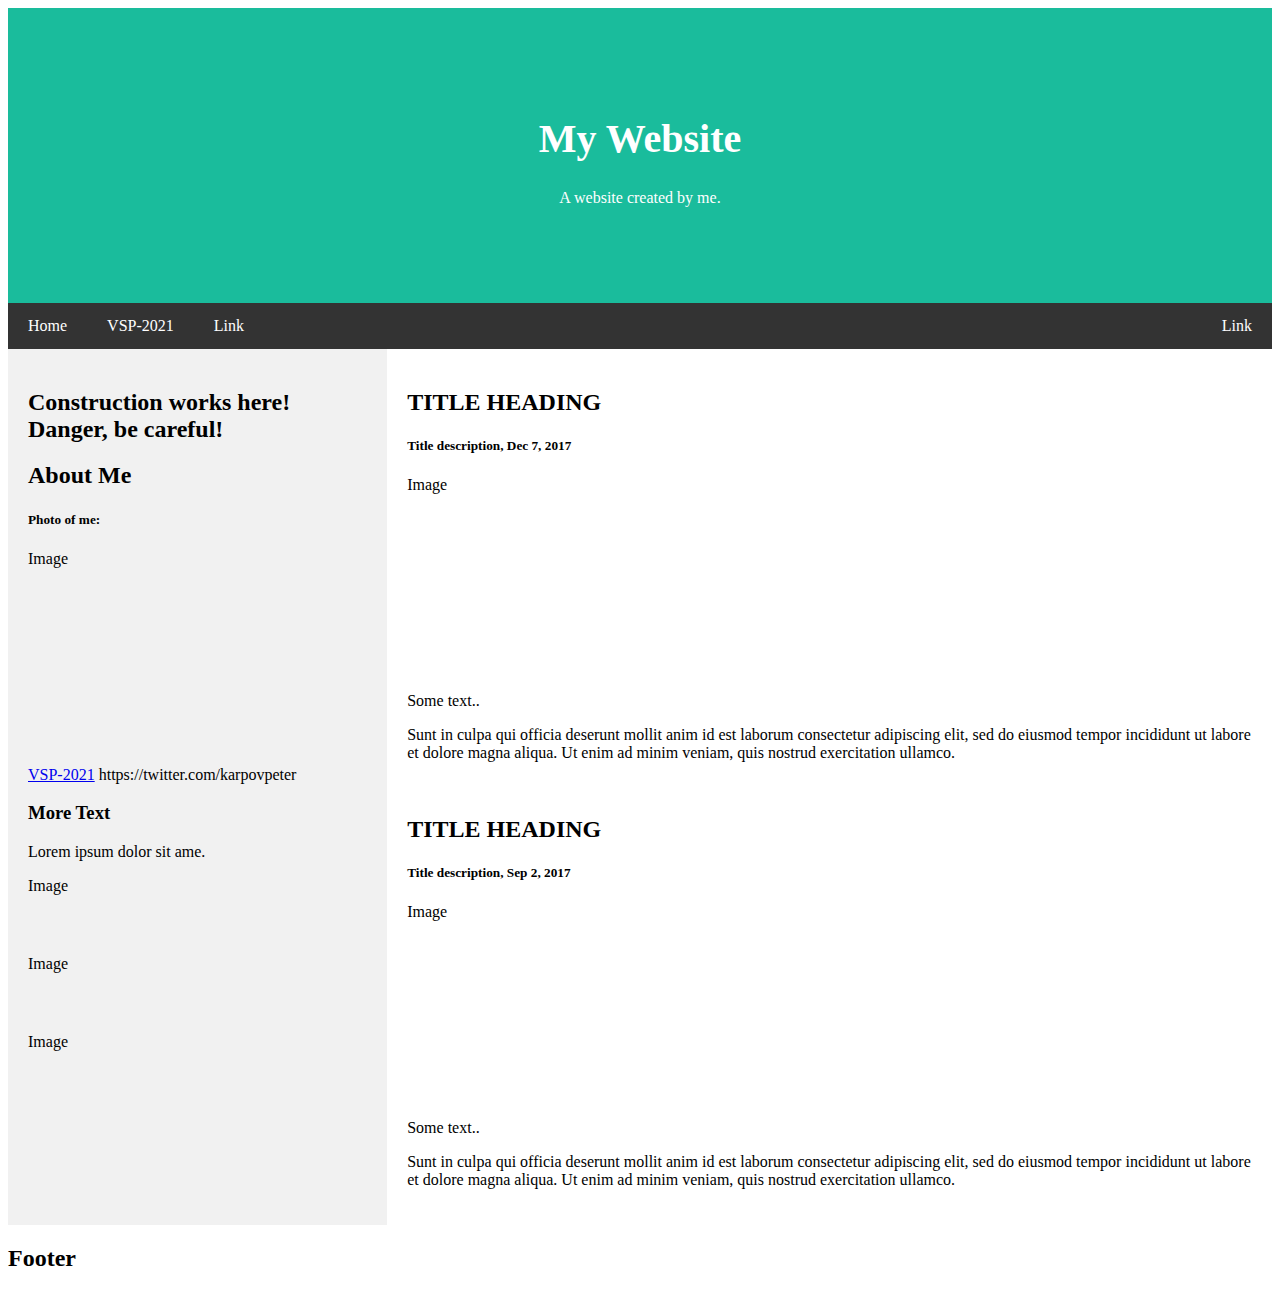
<file: index.html>
<!DOCTYPE html>
<html lang="en">
<head>
<title>Page Title</title>
<meta charset="UTF-8">
<meta name="viewport" content="width=device-width, initial-scale=1">
 <link rel="stylesheet" href="styles.css">
</head>
 
<body>

<div class="header">
  <h1>My Website</h1>
  <p>A website created by me.</p>
</div>

<div class="navbar">
  <a href="index.html">Home</a>
  <a href="VSP-2021/index.html">VSP-2021</a>
  <a href="#">Link</a>
  <a href="#" class="right">Link</a>
</div>

<div class="row">
  <div class="side">
    <h2>Construction works here! Danger, be careful!</h2>
    <h2>About Me</h2>
    <h5>Photo of me:</h5>
    <div class="fakeimg" style="height:200px;">Image</div>
    <p> <a href="https://twitter.com/karpovpeter">VSP-2021</a> https://twitter.com/karpovpeter</p>
    <h3>More Text</h3>
    <p>Lorem ipsum dolor sit ame.</p>
    <div class="fakeimg" style="height:60px;">Image</div><br>
    <div class="fakeimg" style="height:60px;">Image</div><br>
    <div class="fakeimg" style="height:60px;">Image</div>
  </div>
  <div class="main">
    <h2>TITLE HEADING</h2>
    <h5>Title description, Dec 7, 2017</h5>
    <div class="fakeimg" style="height:200px;">Image</div>
    <p>Some text..</p>
    <p>Sunt in culpa qui officia deserunt mollit anim id est laborum consectetur adipiscing elit, sed do eiusmod tempor incididunt ut labore et dolore magna aliqua. Ut enim ad minim veniam, quis nostrud exercitation ullamco.</p>
    <br>
    <h2>TITLE HEADING</h2>
    <h5>Title description, Sep 2, 2017</h5>
    <div class="fakeimg" style="height:200px;">Image</div>
    <p>Some text..</p>
    <p>Sunt in culpa qui officia deserunt mollit anim id est laborum consectetur adipiscing elit, sed do eiusmod tempor incididunt ut labore et dolore magna aliqua. Ut enim ad minim veniam, quis nostrud exercitation ullamco.</p>
  </div>
</div>

<div class="footer">
  <h2>Footer</h2>
</div>

</body>
</file>
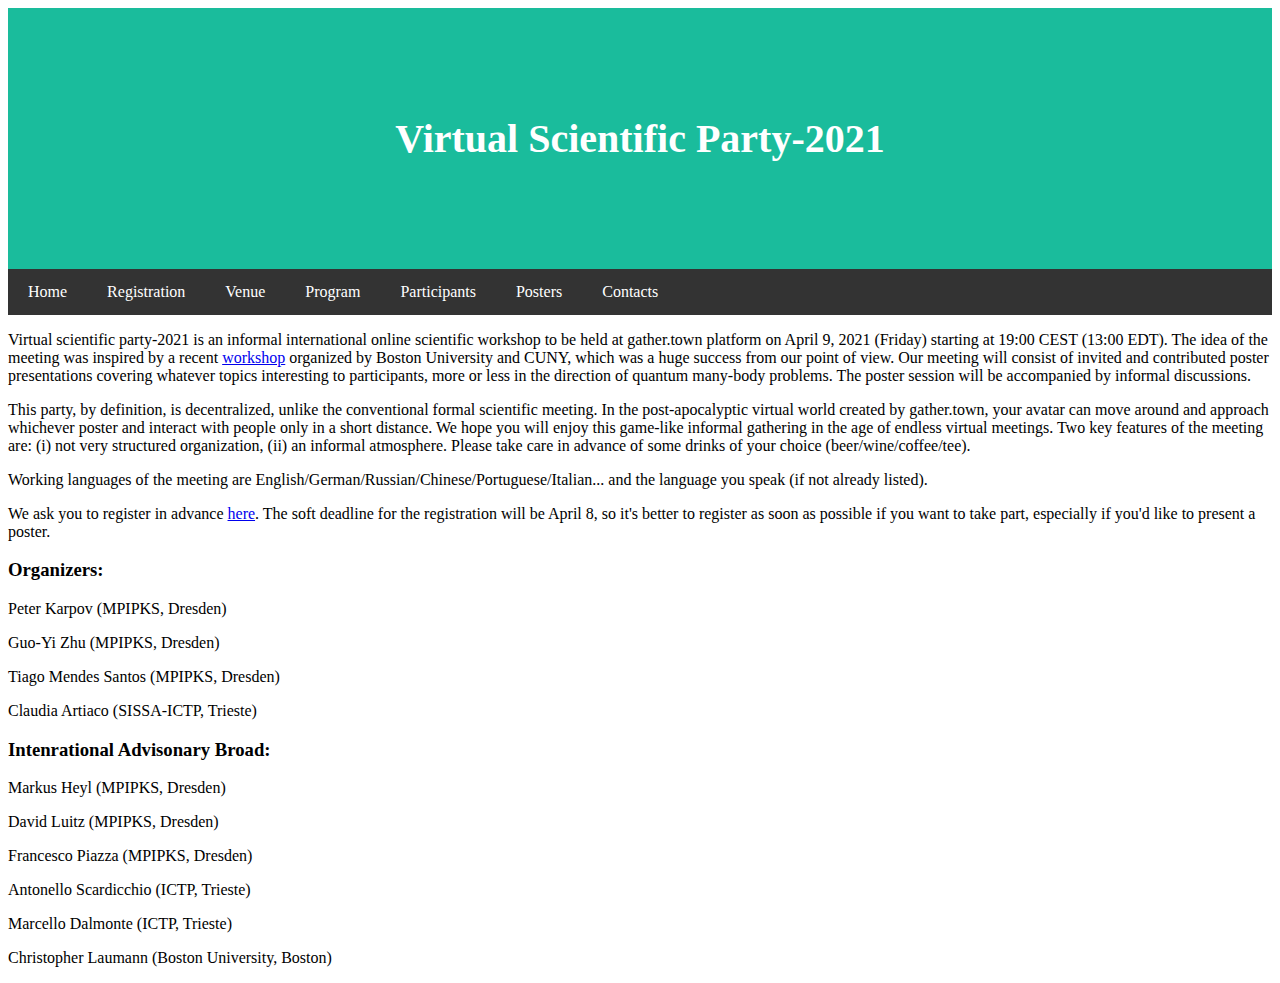
<file: VSP-2021/index.html>
<!DOCTYPE html>
<html lang="en">
<head>
<title>Virtual Scientific Party-2021</title>
<meta charset="UTF-8">
<meta name="viewport" content="width=device-width, initial-scale=1">
<link rel="stylesheet" href="styles.css">
<script src="https://code.jquery.com/jquery-1.10.2.js"></script>
</head>
 
<body>

<div class="header">
  <h1>Virtual Scientific Party-2021</h1>
  <!-- comment <p>A website created by me.</p> -->
</div>

<!--Navigation bar-->
<div id="menu-placeholder"></div>
<script>
$(function(){
  $("#menu-placeholder").load("menu.html");
});
</script>
<!--end of Navigation bar-->

<!--  <h2>About Me</h2> -->

<p> Virtual scientific party-2021 is an informal international online scientific workshop to be held at gather.town platform on  April 9, 2021 (Friday) starting at 19:00 CEST (13:00 EDT). The idea of the meeting was inspired by a recent <a href="https://itsatcuny.org/calendar/correlated-phases-and-hydrodynamics-in-driven-systems">workshop</a> organized by Boston University and CUNY, which was a huge success from our point of view. 
Our meeting will consist of invited and contributed poster presentations covering whatever topics interesting to participants, more or less in the direction of quantum many-body problems. The poster session will be accompanied by informal discussions.</p>
  
<p> This party, by definition, is decentralized, unlike the conventional formal scientific meeting. In the post-apocalyptic virtual world created by gather.town, your avatar can move around and approach whichever poster and interact with people only in a short distance. We hope you will enjoy this game-like informal gathering in the age of endless virtual meetings. Two key features of the meeting are: (i) not very structured organization, (ii) an informal atmosphere. Please take care in advance of some drinks of your choice (beer/wine/coffee/tee). </p>
  
<p> Working languages of the meeting are English/German/Russian/Chinese/Portuguese/Italian... and the language you speak (if not already listed). </p>

<p> We ask you to register in advance
 <a href="registration.html">here</a>.
The soft deadline for the registration will be April 8, so it's better to register as soon as possible if you want to take part, especially if you'd like to present a poster. </p>

<h3> Organizers: </h3>
<p>Peter Karpov (MPIPKS, Dresden)</p>
<p>Guo-Yi Zhu (MPIPKS, Dresden)</p>
<p>Tiago Mendes Santos (MPIPKS, Dresden)</p> 
<p>Claudia Artiaco (SISSA-ICTP, Trieste)</p>

<h3> Intenrational Advisonary Broad: </h3> 
<p> Markus Heyl (MPIPKS, Dresden)</p>
<p> David Luitz (MPIPKS, Dresden)</p>
<p> Francesco Piazza (MPIPKS, Dresden)</p>
<p> Antonello Scardicchio (ICTP, Trieste)</p>
<p> Marcello Dalmonte (ICTP, Trieste)</p>
<p> Christopher Laumann (Boston University, Boston)</p>
 
<!-- <div class="footer">
  <h2>Footer</h2>
</div> -->

</body>
</file>
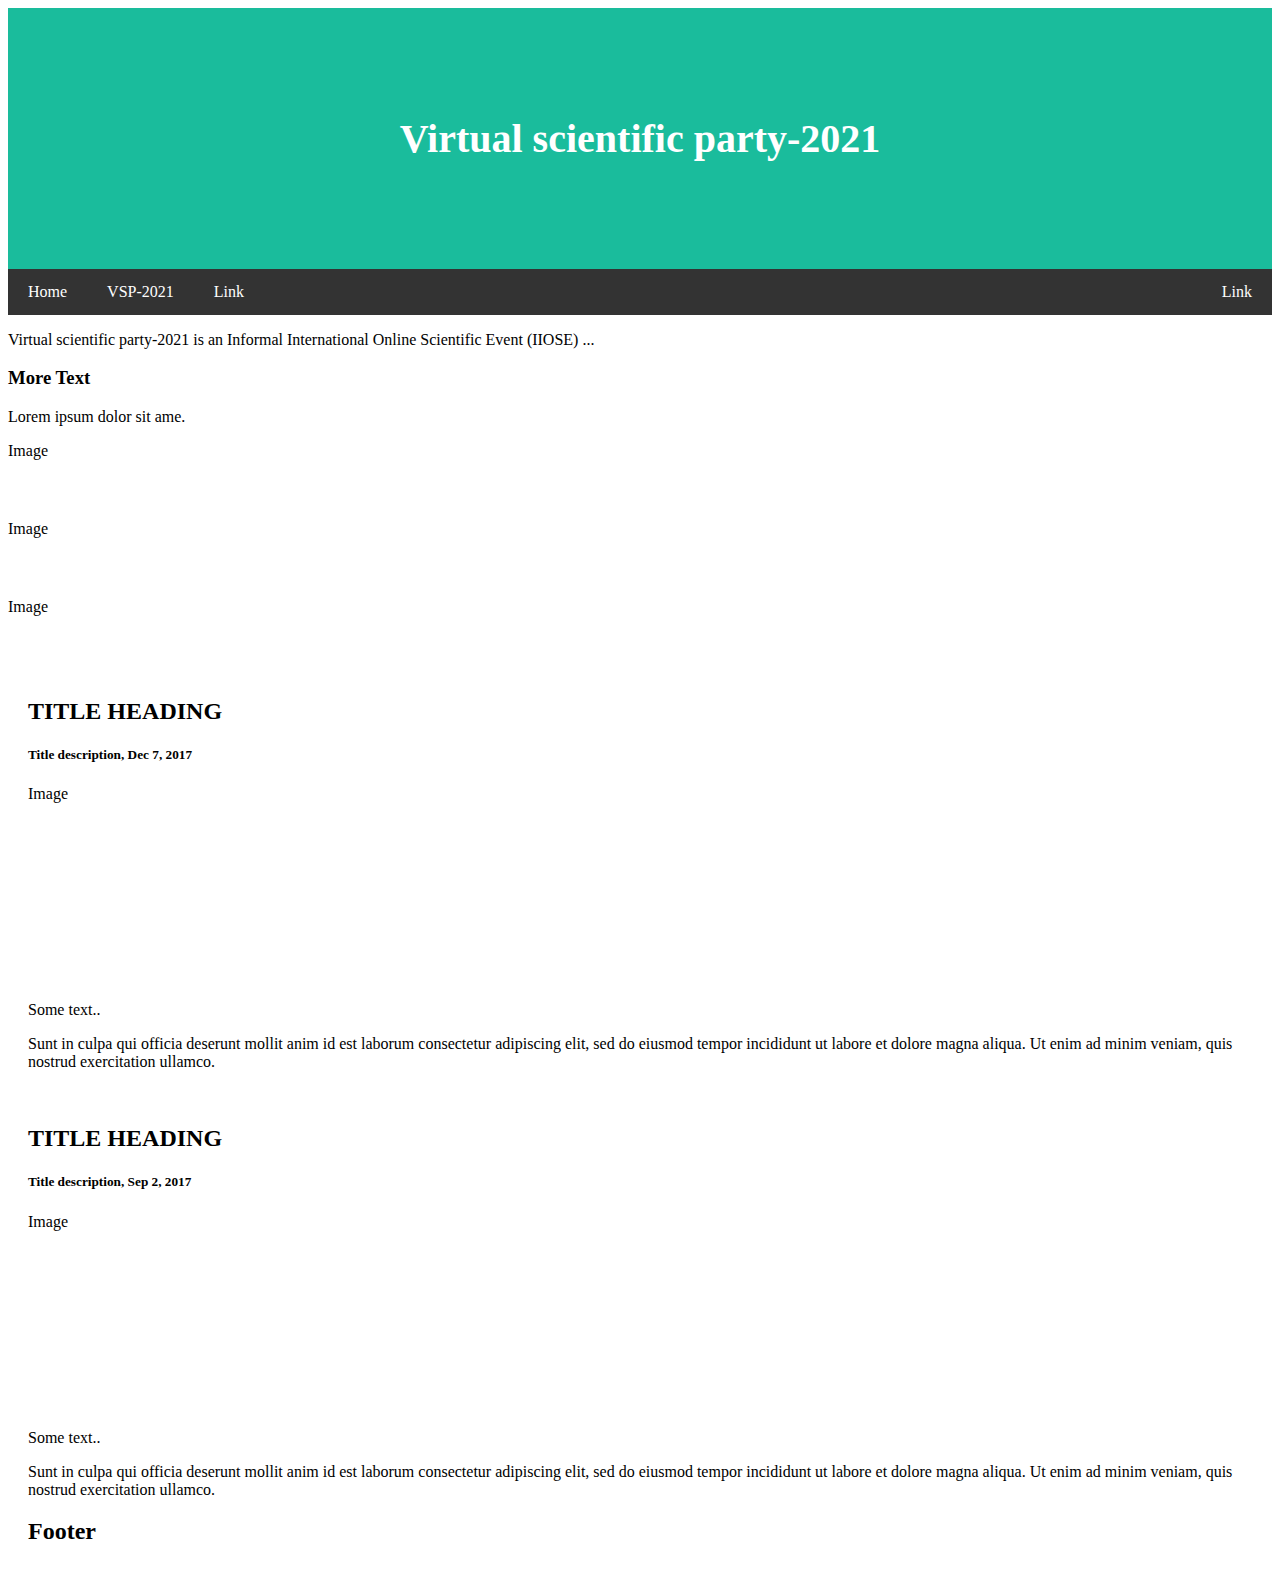
<file: virtual-scientific-party-2021.html>
<!DOCTYPE html>
<html lang="en">
<head>
<title>Virtual scientific party-2021</title>
<meta charset="UTF-8">
<meta name="viewport" content="width=device-width, initial-scale=1">
 <link rel="stylesheet" href="styles.css">
</head>
 
<body>

<div class="header">
  <h1>Virtual scientific party-2021</h1>
  <!-- comment <p>A website created by me.</p> -->
</div>

<div class="navbar">
  <a href="index.html">Home</a>
  <a href="virtual-scientific-party-2021.html">VSP-2021</a>
  <a href="#">Link</a>
  <a href="#" class="right">Link</a>
</div>

<!--  <h2>About Me</h2> -->

<p>Virtual scientific party-2021 is an Informal International Online Scientific Event (IIOSE) ... </p>
 
	<h3>More Text</h3>
    <p>Lorem ipsum dolor sit ame.</p>
    <div class="fakeimg" style="height:60px;">Image</div><br>
    <div class="fakeimg" style="height:60px;">Image</div><br>
    <div class="fakeimg" style="height:60px;">Image</div>
  </div>
  <div class="main">
    <h2>TITLE HEADING</h2>
    <h5>Title description, Dec 7, 2017</h5>
    <div class="fakeimg" style="height:200px;">Image</div>
    <p>Some text..</p>
    <p>Sunt in culpa qui officia deserunt mollit anim id est laborum consectetur adipiscing elit, sed do eiusmod tempor incididunt ut labore et dolore magna aliqua. Ut enim ad minim veniam, quis nostrud exercitation ullamco.</p>
    <br>
    <h2>TITLE HEADING</h2>
    <h5>Title description, Sep 2, 2017</h5>
    <div class="fakeimg" style="height:200px;">Image</div>
    <p>Some text..</p>
    <p>Sunt in culpa qui officia deserunt mollit anim id est laborum consectetur adipiscing elit, sed do eiusmod tempor incididunt ut labore et dolore magna aliqua. Ut enim ad minim veniam, quis nostrud exercitation ullamco.</p>


<div class="footer">
  <h2>Footer</h2>
</div>

</body>
</file>
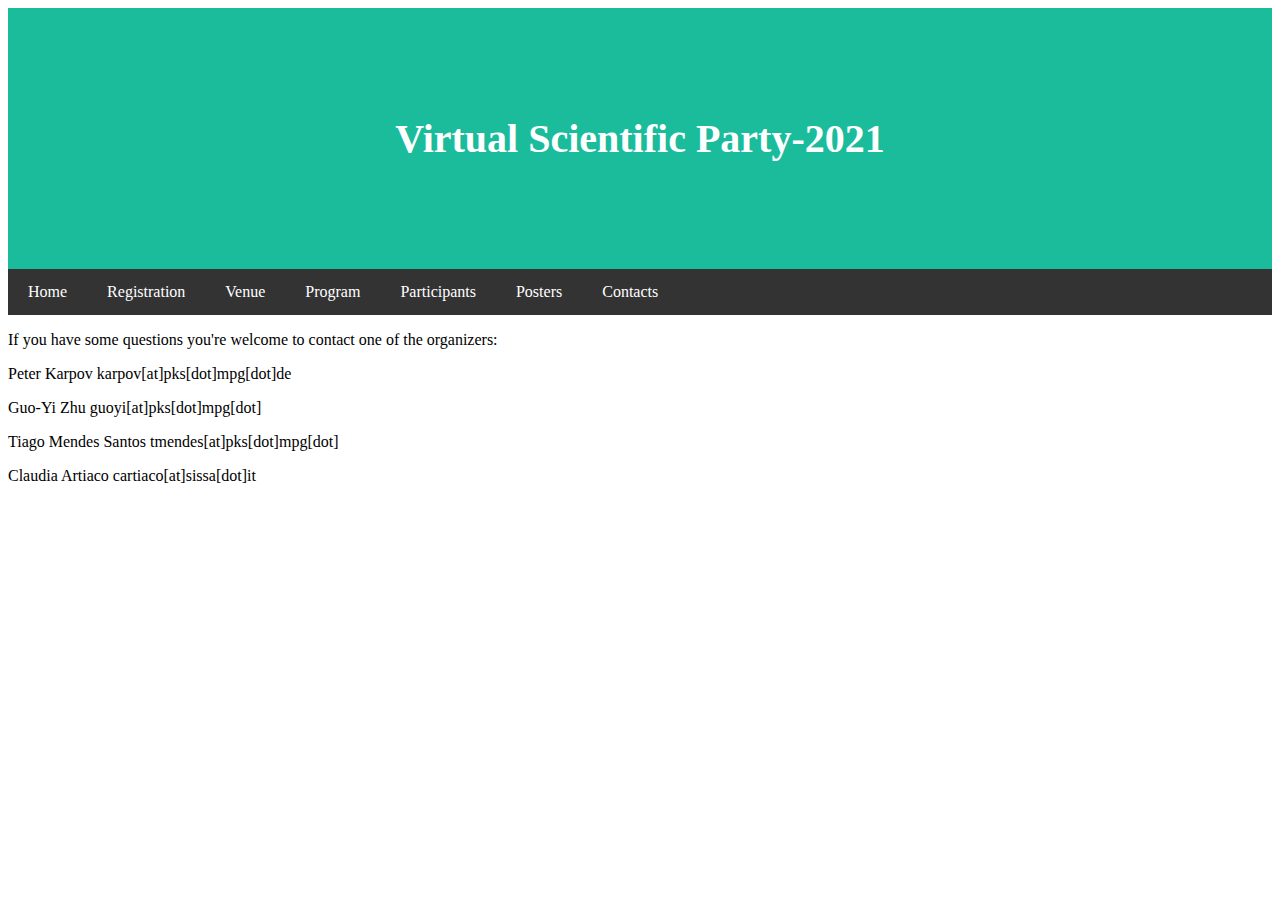
<file: VSP-2021/contacts.html>
<!DOCTYPE html>
<html lang="en">
<head>
<title>Virtual Scientific Party-2021</title>
<meta charset="UTF-8">
<meta name="viewport" content="width=device-width, initial-scale=1">
<link rel="stylesheet" href="styles.css">
<script src="https://code.jquery.com/jquery-1.10.2.js"></script>
</head>
 
<body>

<div class="header">
  <h1>Virtual Scientific Party-2021</h1>
  <!-- comment <p>A website created by me.</p> -->
</div>

<!--Navigation bar-->
<div id="menu-placeholder"></div>
<script>
$(function(){
  $("#menu-placeholder").load("menu.html");
});
</script>
<!--end of Navigation bar-->

<!--  <h2>About Me</h2> -->


<p>If you have some questions you're welcome to contact one of the organizers:</p>

<p>Peter Karpov karpov[at]pks[dot]mpg[dot]de</p>

<p>Guo-Yi Zhu guoyi[at]pks[dot]mpg[dot]</p>

<p>Tiago Mendes Santos tmendes[at]pks[dot]mpg[dot]</p>

<p>Claudia Artiaco cartiaco[at]sissa[dot]it</p>

<!-- <div class="footer">
  <h2>Footer</h2>
</div> -->

</body>
</file>
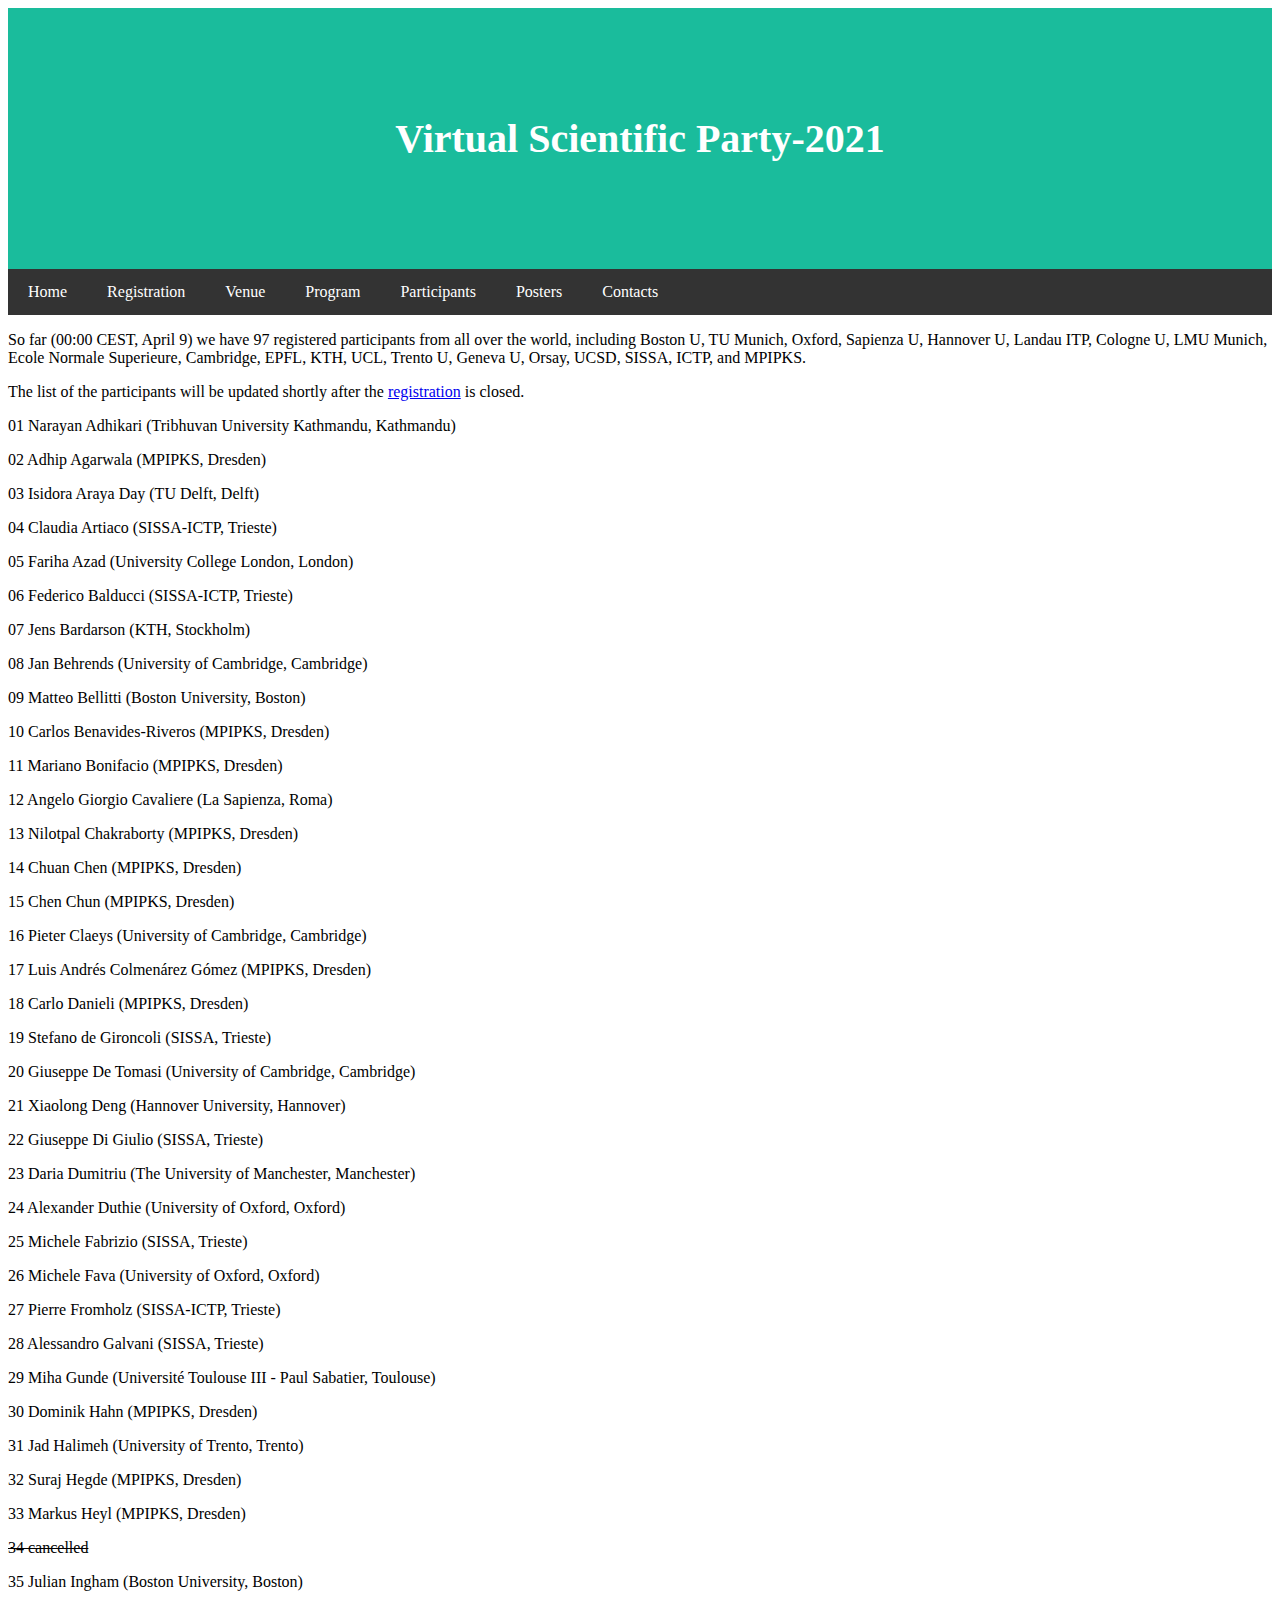
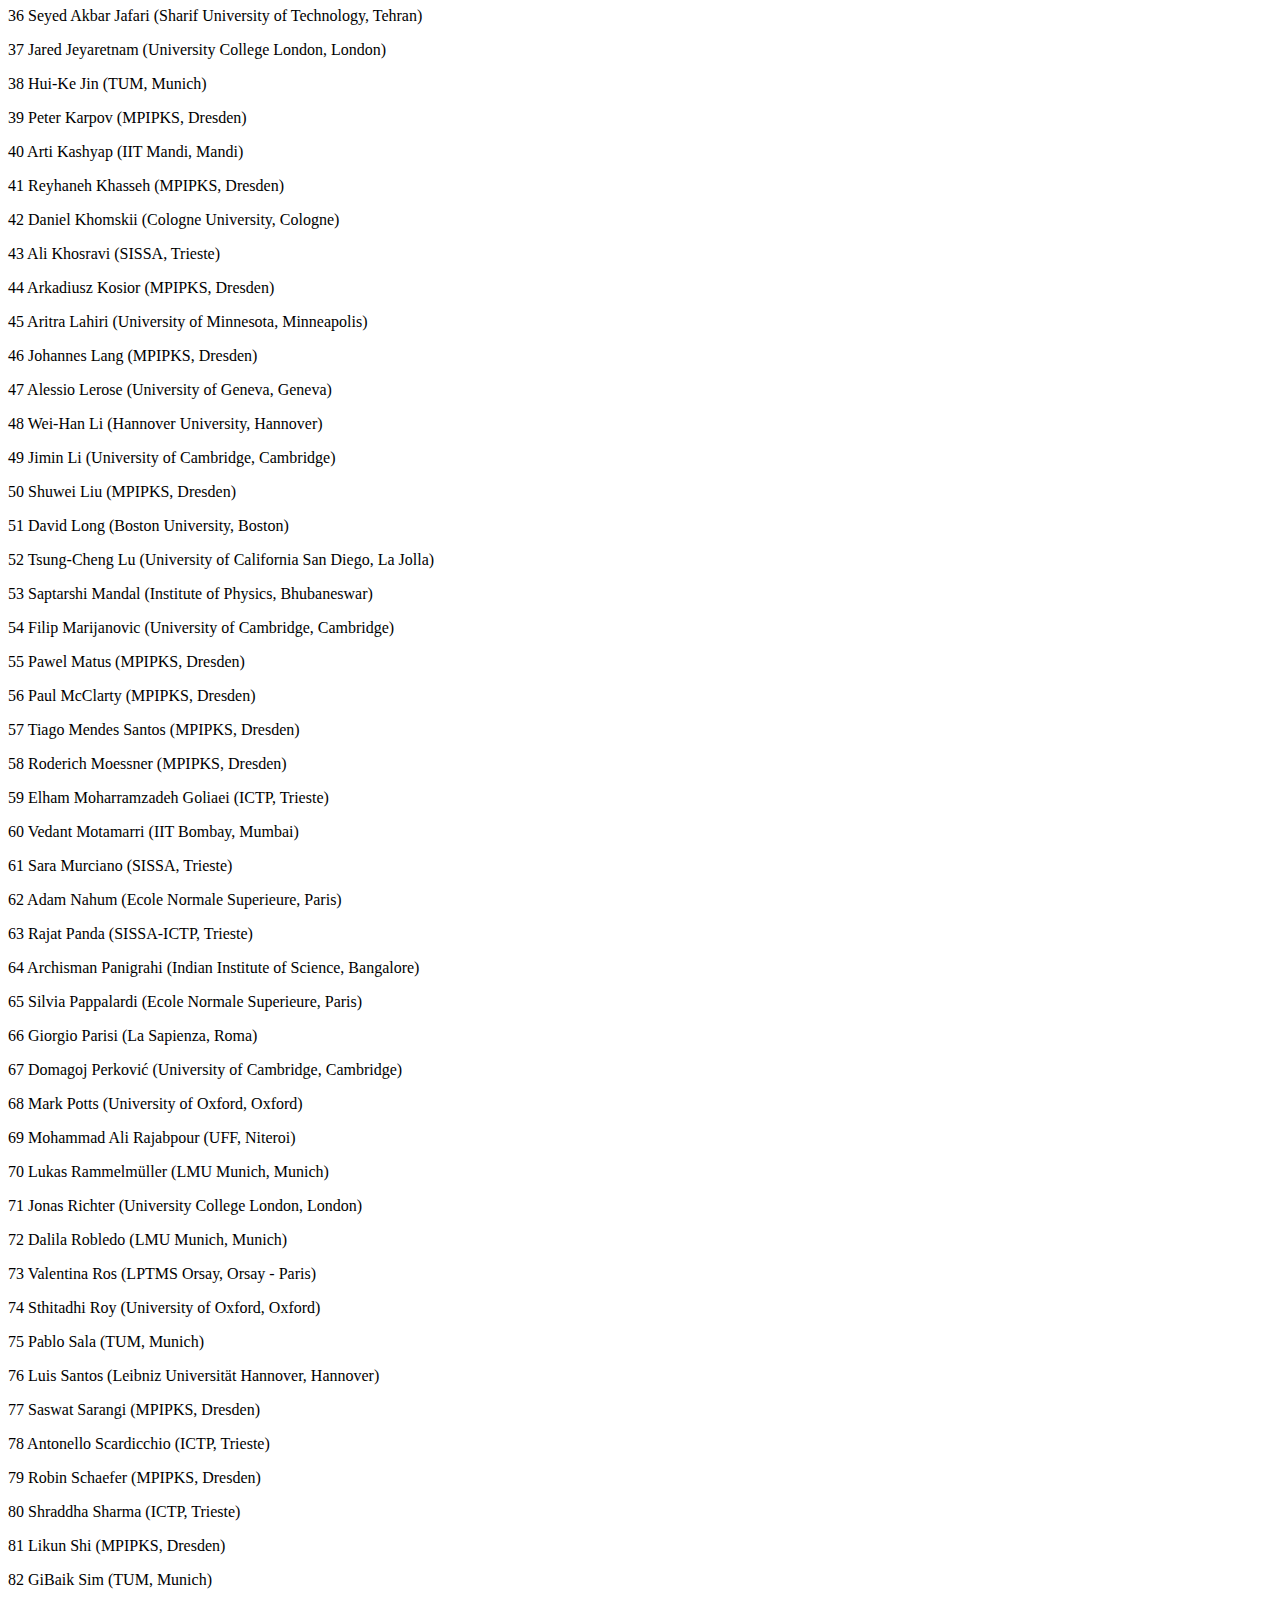
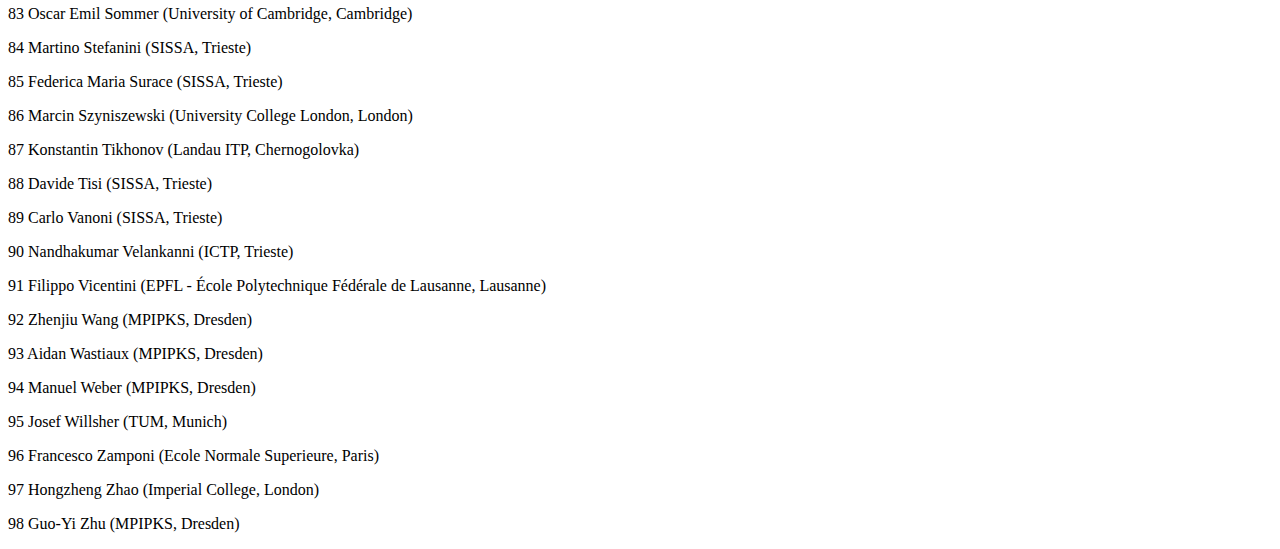
<file: VSP-2021/participants.html>
<!DOCTYPE html>
<html lang="en">
<head>
<title>Virtual Scientific Party-2021</title>
<meta charset="UTF-8">
<meta name="viewport" content="width=device-width, initial-scale=1">
<link rel="stylesheet" href="styles.css">
<script src="https://code.jquery.com/jquery-1.10.2.js"></script>
</head>
 
<body>

<div class="header">
  <h1>Virtual Scientific Party-2021</h1>
  <!-- comment <p>A website created by me.</p> -->
</div>

<!--Navigation bar-->
<div id="menu-placeholder"></div>
<script>
$(function(){
  $("#menu-placeholder").load("menu.html");
});
</script>
<!--end of Navigation bar-->

<!--  <h2>About Me</h2> -->


<p> So far (00:00 CEST, April 9) we have 97 registered participants from all over the world, including Boston U, TU Munich, Oxford, Sapienza U, Hannover U, Landau ITP, Cologne U,	LMU Munich, Ecole Normale Superieure, Cambridge, EPFL, KTH, UCL, Trento U, Geneva U, Orsay, UCSD, SISSA, ICTP, and MPIPKS.</p>

<p>The list of the participants will be updated shortly after the <a href="registration.html">registration</a> is closed.
</p>

 <p>01 Narayan Adhikari (Tribhuvan University Kathmandu, Kathmandu) </p>
<p>02 Adhip Agarwala (MPIPKS, Dresden) </p>
<p>03 Isidora Araya Day (TU Delft, Delft) </p>
<p>04 Claudia Artiaco (SISSA-ICTP, Trieste) </p>
<p>05 Fariha Azad (University College London, London) </p>
<p>06 Federico Balducci (SISSA-ICTP, Trieste) </p>
<p>07 Jens Bardarson (KTH, Stockholm) </p>
<p>08 Jan Behrends (University of Cambridge, Cambridge) </p>
<p>09 Matteo Bellitti (Boston University, Boston) </p>
<p>10 Carlos Benavides-Riveros (MPIPKS, Dresden) </p>
<p>11 Mariano Bonifacio (MPIPKS, Dresden) </p>
<p>12 Angelo Giorgio Cavaliere (La Sapienza, Roma) </p>
<p>13 Nilotpal Chakraborty (MPIPKS, Dresden) </p>
<p>14 Chuan Chen (MPIPKS, Dresden) </p>
<p>15 Chen Chun (MPIPKS, Dresden) </p>
<p>16 Pieter Claeys (University of Cambridge, Cambridge)
<p>17 Luis Andrés Colmenárez Gómez (MPIPKS, Dresden) </p>
<p>18 Carlo Danieli (MPIPKS, Dresden) </p>
<p>19 Stefano de Gironcoli (SISSA, Trieste) </p>
<p>20 Giuseppe De Tomasi (University of Cambridge, Cambridge) </p>
<p>21 Xiaolong Deng (Hannover University, Hannover) </p>
<p>22 Giuseppe Di Giulio (SISSA, Trieste) </p>
<p>23 Daria Dumitriu (The University of Manchester, Manchester) </p>
<p>24 Alexander Duthie (University of Oxford, Oxford) </p>
<p>25 Michele Fabrizio (SISSA, Trieste) </p>
<p>26 Michele Fava (University of Oxford, Oxford) </p>
<p>27 Pierre Fromholz (SISSA-ICTP, Trieste) </p>
<p>28 Alessandro Galvani (SISSA, Trieste) </p>
<p>29 Miha Gunde (Université Toulouse III - Paul Sabatier, Toulouse) </p>
<p>30 Dominik Hahn (MPIPKS, Dresden) </p>
<p>31 Jad Halimeh (University of Trento, Trento) </p>
<p>32 Suraj Hegde (MPIPKS, Dresden) </p>
<p>33 Markus Heyl (MPIPKS, Dresden) </p>
<p> <strike>34 cancelled </strike> </p>
<p>35 Julian Ingham (Boston University, Boston) </p>
<p>36 Seyed Akbar Jafari (Sharif University of Technology, Tehran) </p>
<p>37 Jared Jeyaretnam (University College London, London) </p>
<p>38 Hui-Ke Jin (TUM, Munich) </p>
<p>39 Peter Karpov (MPIPKS, Dresden) </p>
<p>40 Arti Kashyap (IIT Mandi, Mandi) </p>
<p>41 Reyhaneh Khasseh (MPIPKS, Dresden) </p>
<p>42 Daniel Khomskii (Cologne University, Cologne) </p>
<p>43 Ali Khosravi (SISSA, Trieste) </p>
<p>44 Arkadiusz Kosior (MPIPKS, Dresden) </p>
<p>45 Aritra Lahiri (University of Minnesota, Minneapolis) </p>
<p>46 Johannes Lang (MPIPKS, Dresden) </p>
<p>47 Alessio Lerose (University of Geneva, Geneva) </p>
<p>48 Wei-Han Li (Hannover University, Hannover) </p>
<p>49 Jimin Li (University of Cambridge, Cambridge) </p>
<p>50 Shuwei Liu (MPIPKS, Dresden) </p>
<p>51 David Long (Boston University, Boston) </p>
<p>52 Tsung-Cheng Lu (University of California San Diego, La Jolla) </p>
<p>53 Saptarshi Mandal (Institute of Physics, Bhubaneswar) </p>
<p>54 Filip Marijanovic (University of Cambridge, Cambridge) </p>
<p>55 Pawel Matus (MPIPKS, Dresden) </p>
<p>56 Paul McClarty (MPIPKS, Dresden) </p>
<p>57 Tiago Mendes Santos (MPIPKS, Dresden) </p>
<p>58 Roderich Moessner (MPIPKS, Dresden) </p>
<p>59 Elham Moharramzadeh Goliaei (ICTP, Trieste) </p>
<p>60 Vedant Motamarri (IIT Bombay, Mumbai) </p>
<p>61 Sara Murciano (SISSA, Trieste) </p>
<p>62 Adam Nahum (Ecole Normale Superieure, Paris) </p>
<p>63 Rajat Panda (SISSA-ICTP, Trieste) </p>
<p>64 Archisman Panigrahi (Indian Institute of Science, Bangalore) </p>
<p>65 Silvia Pappalardi (Ecole Normale Superieure, Paris) </p>
<p>66 Giorgio Parisi (La Sapienza, Roma) </p>
<p>67 Domagoj Perković (University of Cambridge, Cambridge) </p>
<p>68 Mark Potts (University of Oxford, Oxford) </p>
<p>69 Mohammad Ali Rajabpour (UFF, Niteroi) </p>
<p>70 Lukas Rammelmüller (LMU Munich, Munich) </p>
<p>71 Jonas Richter (University College London, London) </p>
<p>72 Dalila Robledo (LMU Munich, Munich) </p>
<p>73 Valentina Ros (LPTMS Orsay, Orsay - Paris) </p>
<p>74 Sthitadhi Roy (University of Oxford, Oxford) </p>
<p>75 Pablo Sala (TUM, Munich) </p>
<p>76 Luis Santos (Leibniz Universität Hannover, Hannover) </p>
<p>77 Saswat Sarangi (MPIPKS, Dresden) </p>
<p>78 Antonello Scardicchio (ICTP, Trieste) </p>
<p>79 Robin Schaefer (MPIPKS, Dresden) </p>
<p>80 Shraddha Sharma (ICTP, Trieste) </p>
<p>81 Likun Shi (MPIPKS, Dresden) </p>
<p>82 GiBaik Sim (TUM, Munich) </p>
<p>83 Oscar Emil Sommer (University of Cambridge, Cambridge) </p>
<p>84 Martino Stefanini (SISSA, Trieste) </p>
<p>85 Federica Maria Surace (SISSA, Trieste) </p>
<p>86 Marcin Szyniszewski (University College London, London) </p>
<p>87 Konstantin Tikhonov (Landau ITP, Chernogolovka) </p>
<p>88 Davide Tisi (SISSA, Trieste) </p>
<p>89 Carlo Vanoni (SISSA, Trieste) </p>
<p>90 Nandhakumar Velankanni (ICTP, Trieste) </p>
<p>91 Filippo Vicentini (EPFL - École Polytechnique Fédérale de Lausanne, Lausanne) </p>
<p>92 Zhenjiu Wang (MPIPKS, Dresden) </p>
<p>93 Aidan Wastiaux (MPIPKS, Dresden) </p>
<p>94 Manuel Weber (MPIPKS, Dresden) </p>
<p>95 Josef Willsher (TUM, Munich) </p>
<p>96 Francesco Zamponi (Ecole Normale Superieure, Paris) </p>
<p>97 Hongzheng Zhao (Imperial College, London) </p>
<p>98 Guo-Yi Zhu (MPIPKS, Dresden)</p>






<!-- <div class="footer">
  <h2>Footer</h2>
</div> -->

</body>
</file>
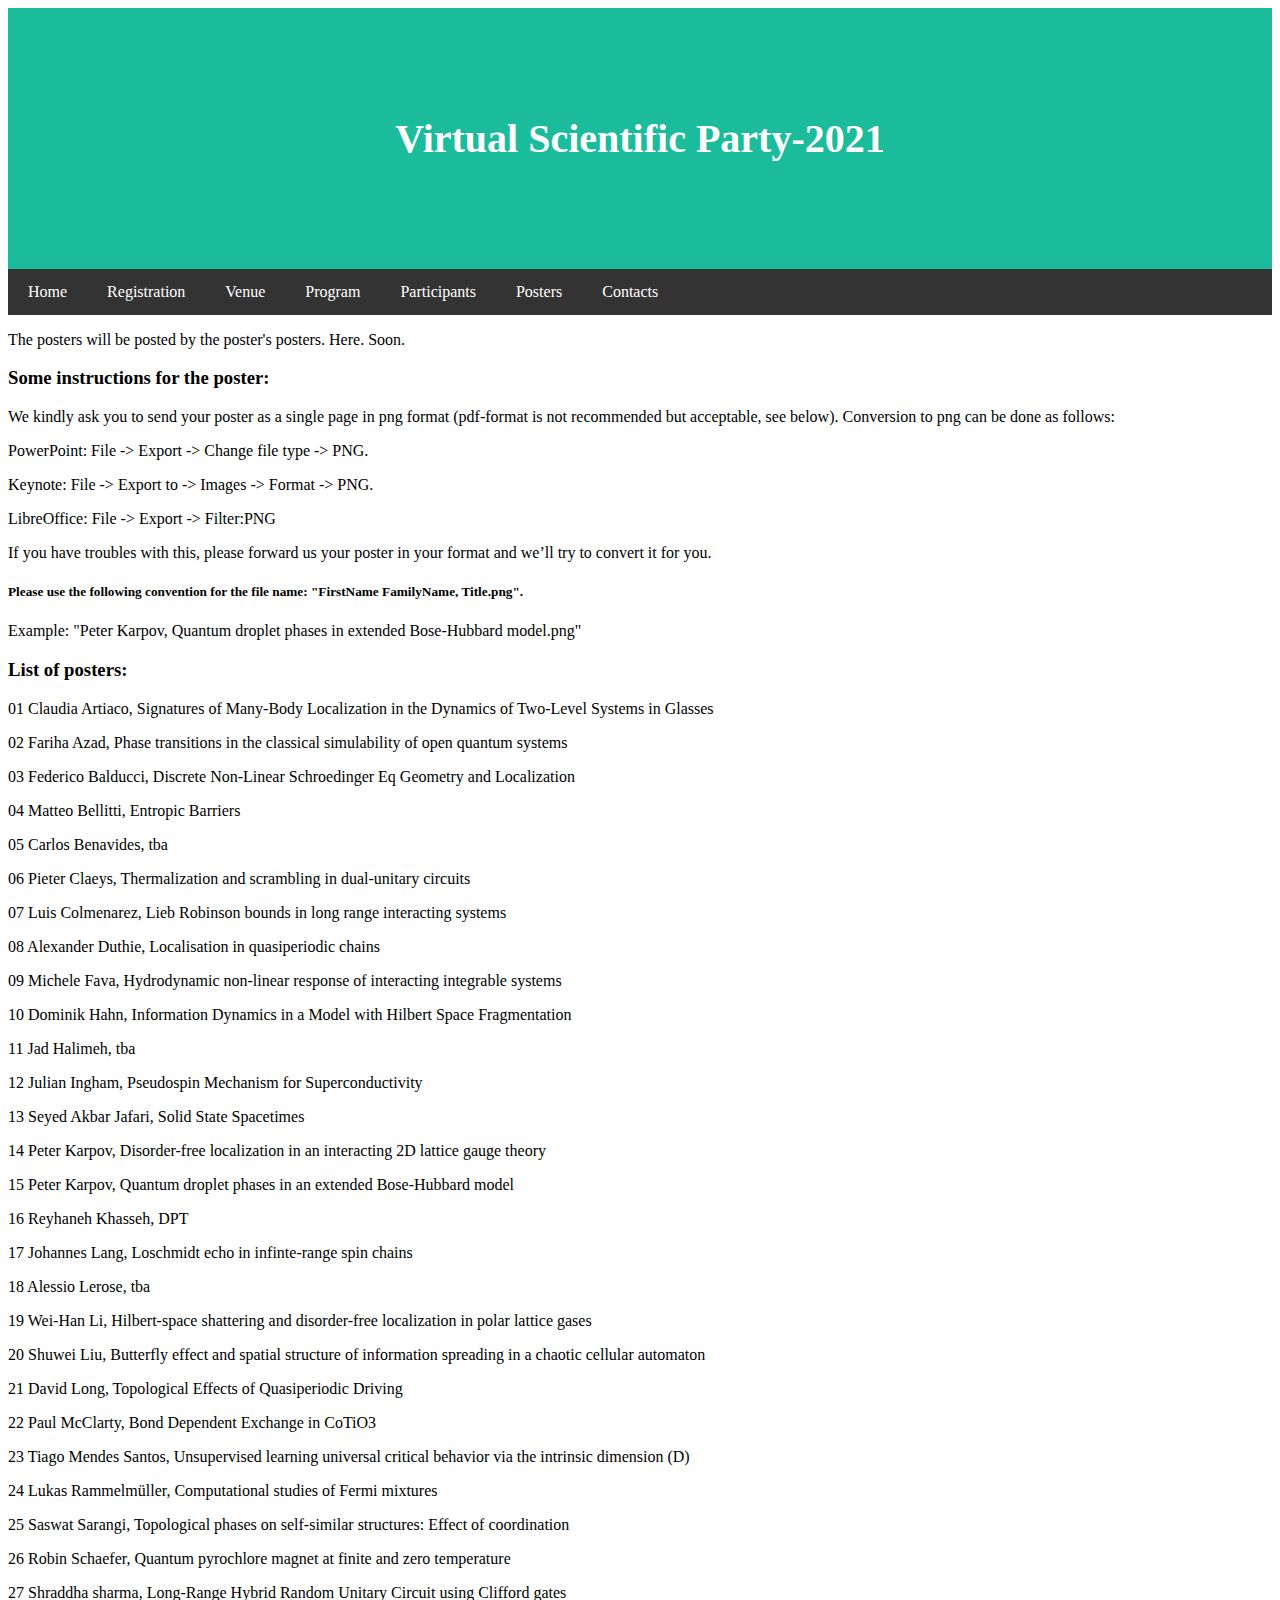
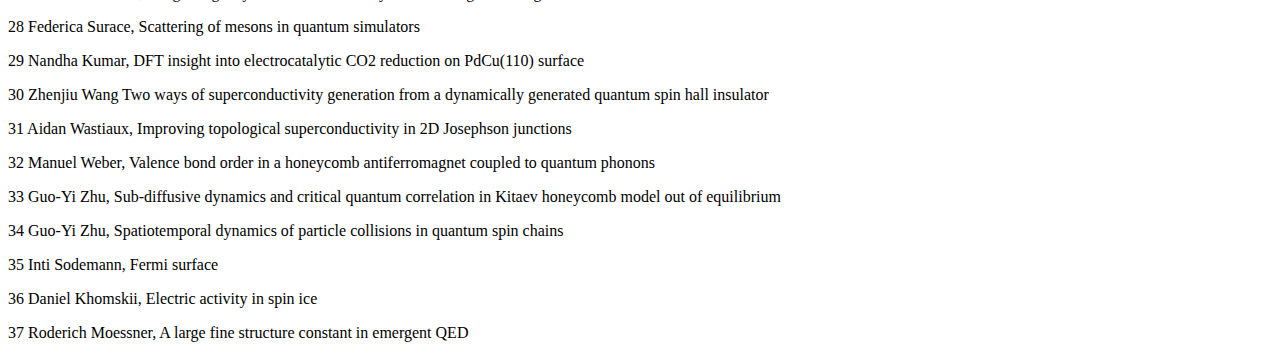
<file: VSP-2021/posters.html>
<!DOCTYPE html>
<html lang="en">
<head>
<title>Virtual Scientific Party-2021</title>
<meta charset="UTF-8">
<meta name="viewport" content="width=device-width, initial-scale=1">
<link rel="stylesheet" href="styles.css">
<script src="https://code.jquery.com/jquery-1.10.2.js"></script>
</head>
 
<body>

<div class="header">
  <h1>Virtual Scientific Party-2021</h1>
  <!-- comment <p>A website created by me.</p> -->
</div>

<!--Navigation bar-->
<div id="menu-placeholder"></div>
<script>
$(function(){
  $("#menu-placeholder").load("menu.html");
});
</script>
<!--end of Navigation bar-->

<!--  <h2>About Me</h2> -->


<p> The posters will be posted by the poster's posters. Here. Soon.</p>
 
<h3> Some instructions for the poster:</h3>
 
<p> We kindly ask you to send your poster as a single page in png format (pdf-format is not recommended but acceptable, see below). Conversion to png can be done as follows:</p>
<p>PowerPoint: File -> Export -> Change file type -> PNG.</p>
<p>Keynote: File -> Export to -> Images -> Format -> PNG.</p>
<p>LibreOffice: File -> Export -> Filter:PNG</p>
 
<p> If you have troubles with this, please forward us your poster in your format and we’ll try to convert it for you.</p>
<h5>Please use the following convention for the file name: "FirstName FamilyName, Title.png".</h5>
<p>Example: "Peter Karpov, Quantum droplet phases in extended Bose-Hubbard model.png"</p>

 <h3> List of posters:</h3>
 
 <p> 01 Claudia Artiaco, Signatures of Many-Body Localization in the Dynamics of Two-Level Systems in Glasses</p>

<p>02 Fariha Azad, Phase transitions in the classical simulability of open quantum systems</p>

<p>03 Federico Balducci, Discrete Non-Linear Schroedinger Eq Geometry and Localization </p>

<p>04 Matteo Bellitti, Entropic Barriers</p>

<p>05 Carlos Benavides, tba</p>

<p>06 Pieter Claeys, Thermalization and scrambling in dual-unitary circuits</p>

<p>07 Luis Colmenarez, Lieb Robinson bounds in long range interacting systems</p>

<p>08 Alexander Duthie, Localisation in quasiperiodic chains</p>

<p>09 Michele Fava, Hydrodynamic non-linear response of interacting integrable systems</p>

<p>10 Dominik Hahn, Information Dynamics in a Model with Hilbert Space Fragmentation</p>

<p>11 Jad Halimeh, tba</p>

<p>12 Julian Ingham, Pseudospin Mechanism for Superconductivity</p>

<p>13 Seyed Akbar Jafari, Solid State Spacetimes</p>

<p>14 Peter Karpov, Disorder-free localization in an interacting 2D lattice gauge theory</p>

<p>15 Peter Karpov, Quantum droplet phases in an extended Bose-Hubbard model</p>

<p>16 Reyhaneh Khasseh, DPT</p>

<p>17 Johannes Lang, Loschmidt echo in infinte-range spin chains</p>

<p>18 Alessio Lerose, tba</p>

<p>19 Wei-Han Li, Hilbert-space shattering and disorder-free localization in polar lattice gases</p>

<p>20 Shuwei Liu, Butterfly effect and spatial structure of information spreading in a chaotic cellular automaton</p>

<p>21 David Long, Topological Effects of Quasiperiodic Driving</p>

<p>22 Paul McClarty, Bond Dependent Exchange in CoTiO3</p>

<p>23 Tiago Mendes Santos, Unsupervised learning universal critical behavior via the intrinsic dimension (D) </p>

<p>24 Lukas Rammelmüller, Computational studies of Fermi mixtures</p>

<p>25 Saswat Sarangi, Topological phases on self-similar structures: Effect of coordination</p>

<p>26 Robin Schaefer, Quantum pyrochlore magnet at finite and zero temperature</p>

<p>27 Shraddha sharma, Long-Range Hybrid Random Unitary Circuit using Clifford gates</p>

<p>28 Federica Surace, Scattering of mesons in quantum simulators</p>

<p>29 Nandha Kumar, DFT insight into electrocatalytic CO2 reduction on PdCu(110) surface</p>

<p>30 Zhenjiu Wang Two ways of superconductivity generation from a dynamically generated quantum spin hall insulator</p>

<p>31 Aidan Wastiaux, Improving topological superconductivity in 2D Josephson junctions</p>

<p>32 Manuel Weber, Valence bond order in a honeycomb antiferromagnet coupled to quantum phonons</p>

<p>33 Guo-Yi Zhu, Sub-diffusive dynamics and critical quantum correlation in Kitaev honeycomb model out of equilibrium</p>

<p>34 Guo-Yi Zhu, Spatiotemporal dynamics of particle collisions in quantum spin chains</p>

<p>35 Inti Sodemann, Fermi surface</p>

<p>36 Daniel Khomskii, Electric activity in spin ice</p>

<p>37 Roderich Moessner, A large fine structure constant in emergent QED</p>



<!-- <div class="footer">
  <h2>Footer</h2>
</div> -->

</body>
</file>
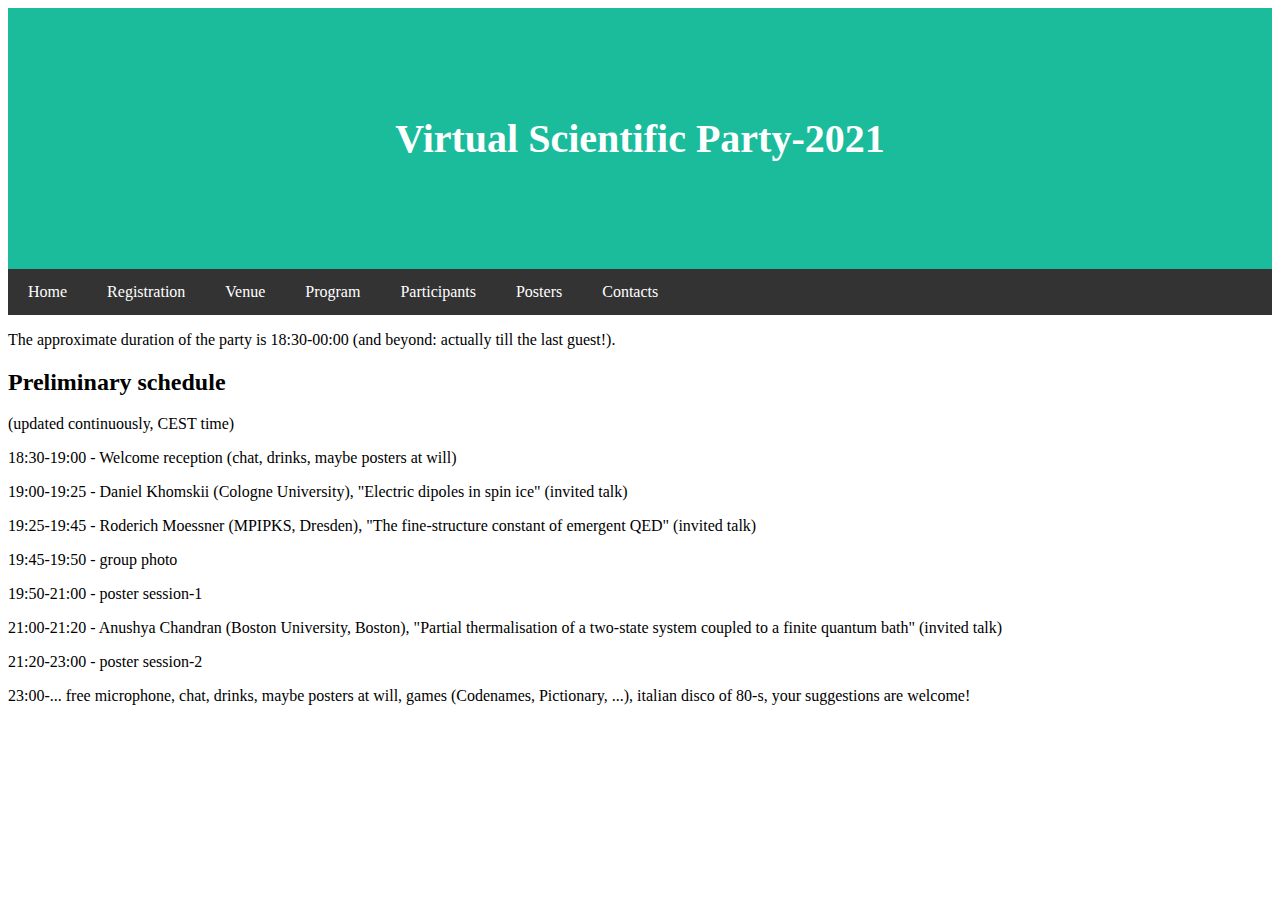
<file: VSP-2021/program.html>
<!DOCTYPE html>
<html lang="en">
<head>
<title>Virtual Scientific Party-2021</title>
<meta charset="UTF-8">
<meta name="viewport" content="width=device-width, initial-scale=1">
<link rel="stylesheet" href="styles.css">
<script src="https://code.jquery.com/jquery-1.10.2.js"></script>
</head>
 
<body>

<div class="header">
  <h1>Virtual Scientific Party-2021</h1>
  <!-- comment <p>A website created by me.</p> -->
</div>

<!--Navigation bar-->
<div id="menu-placeholder"></div>
<script>
$(function(){
  $("#menu-placeholder").load("menu.html");
});
</script>
<!--end of Navigation bar-->

<p>The approximate duration of the party is 18:30-00:00 (and beyond: actually till the last guest!).</p>

<h2>Preliminary schedule</h2> (updated continuously, CEST time)

<p>18:30-19:00 - Welcome reception (chat, drinks, maybe posters at will) </p>

<p>19:00-19:25 -  Daniel Khomskii (Cologne University), "Electric dipoles in spin ice" (invited talk) </p>

<p>19:25-19:45 -  Roderich Moessner (MPIPKS, Dresden), "The fine-structure constant of emergent QED" (invited talk) </p>
 
<p>19:45-19:50 -  group photo </p>

<p>19:50-21:00 - poster session-1 </p>

<p>21:00-21:20 -  Anushya Chandran (Boston University, Boston), "Partial thermalisation of a two-state system coupled to a finite quantum bath" (invited talk) </p>

<p>21:20-23:00 - poster session-2 </p>

<p>23:00-... free microphone, chat, drinks, maybe posters at will, games (Codenames, Pictionary, ...), italian disco of 80-s, your suggestions are welcome!</p>

<!-- <div class="footer">
  <h2>Footer</h2>
</div> -->

</body>
</file>
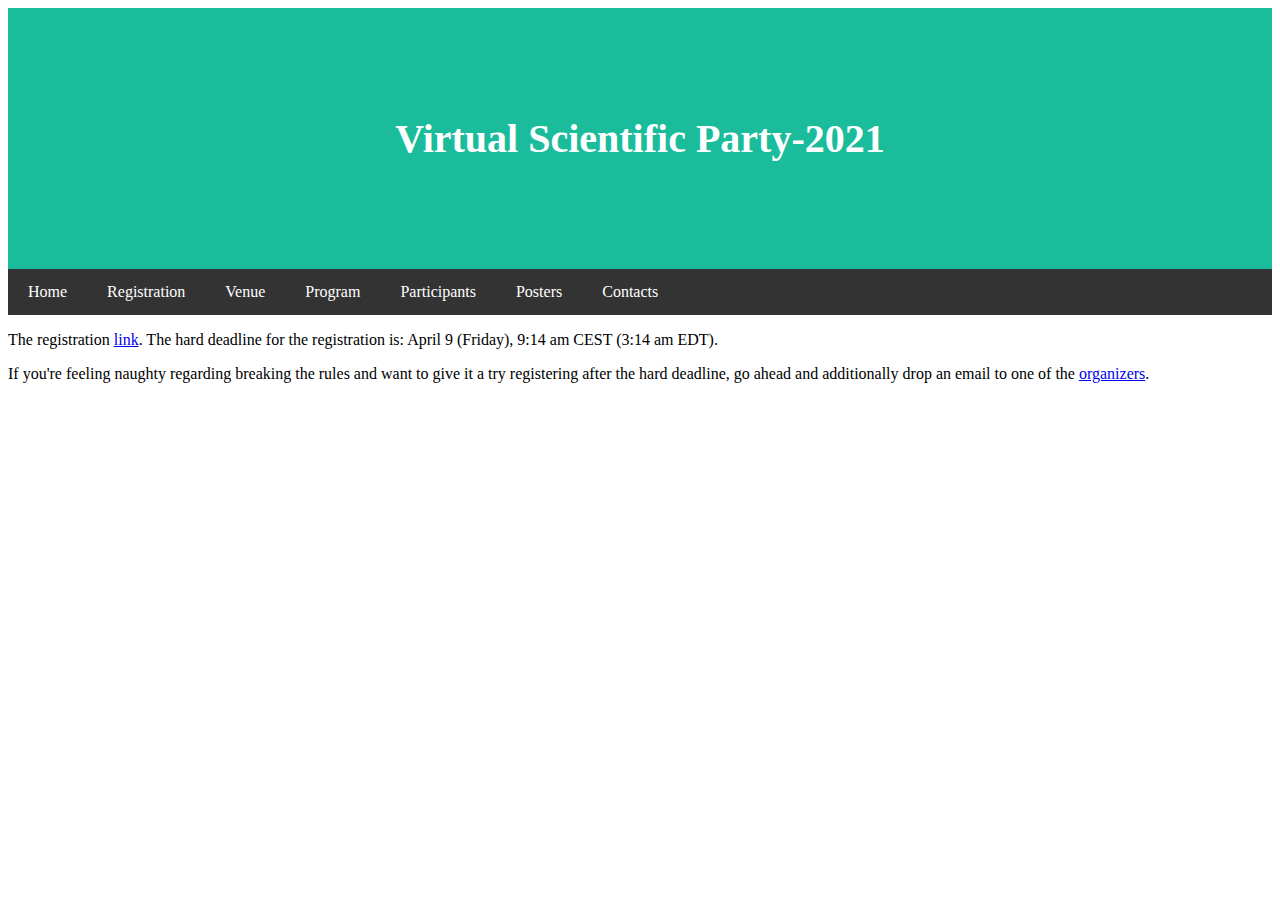
<file: VSP-2021/registration.html>
<!DOCTYPE html>
<html lang="en">
<head>
<title>Virtual Scientific Party-2021</title>
<meta charset="UTF-8">
<meta name="viewport" content="width=device-width, initial-scale=1">
<link rel="stylesheet" href="styles.css">
<script src="https://code.jquery.com/jquery-1.10.2.js"></script>
</head>
 
<body>

<div class="header">
  <h1>Virtual Scientific Party-2021</h1>
  <!-- comment <p>A website created by me.</p> -->
</div>

<!--Navigation bar-->
<div id="menu-placeholder"></div>
<script>
$(function(){
  $("#menu-placeholder").load("menu.html");
});
</script>
<!--end of Navigation bar-->

<!--  <h2>About Me</h2> -->


<p> The registration 
 <a href="https://docs.google.com/forms/d/e/1FAIpQLSedoYqpZwW6Wtx9VoFOAh1EAfEzKeqdkLmhvrE2EF2hXQoU0w/viewform">link</a>.
The hard deadline for the registration is: April 9 (Friday), 9:14 am CEST (3:14 am EDT). </p>
 
<p>If you're feeling naughty regarding breaking the rules and want to give it a try registering after the hard deadline, go ahead and additionally drop an email to one of the  <a href="contact.html">organizers</a>.
</p>


<!-- <div class="footer">
  <h2>Footer</h2>
</div> -->

</body>
</file>
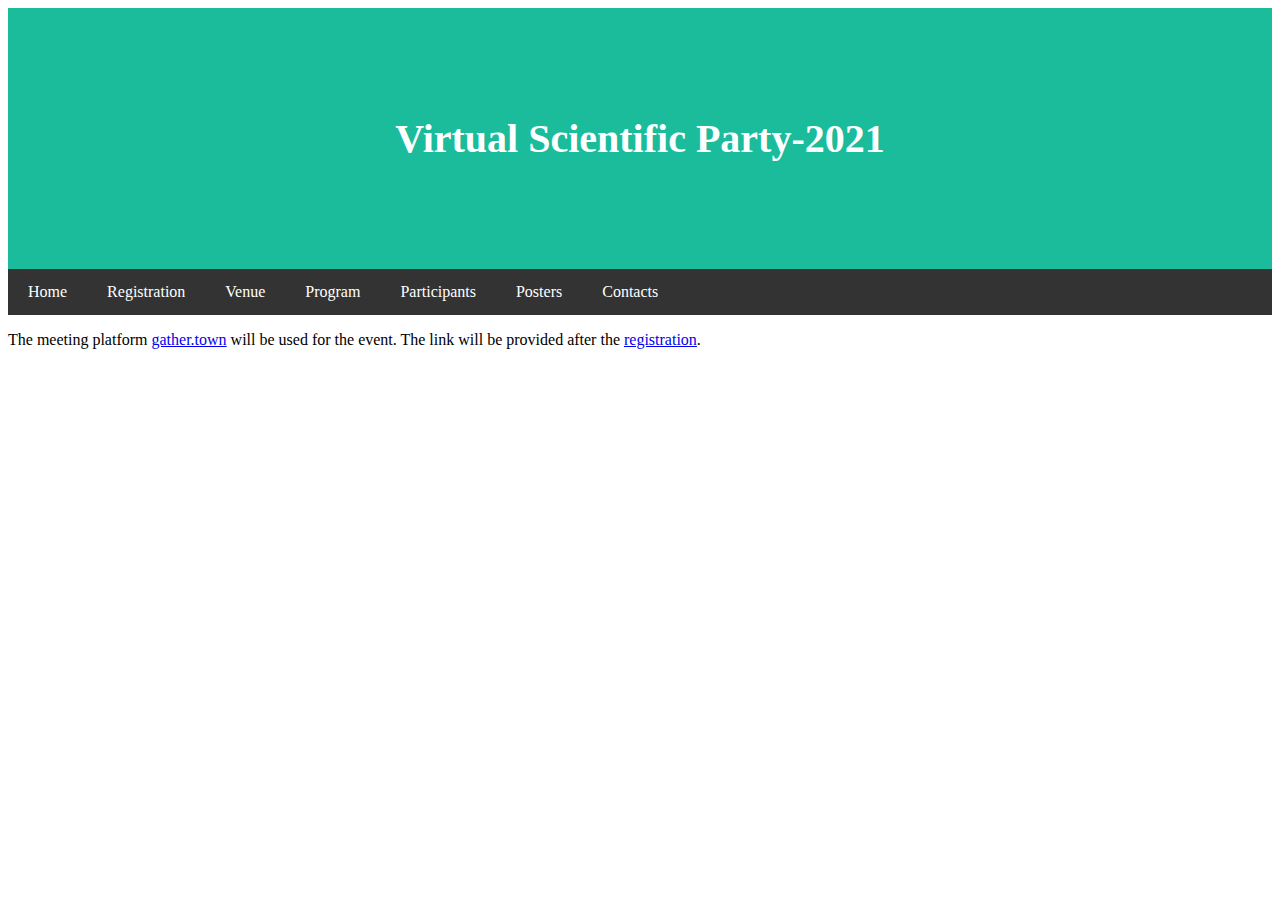
<file: VSP-2021/venue.html>
<!DOCTYPE html>
<html lang="en">
<head>
<title>Virtual Scientific Party-2021</title>
<meta charset="UTF-8">
<meta name="viewport" content="width=device-width, initial-scale=1">
<link rel="stylesheet" href="styles.css">
<script src="https://code.jquery.com/jquery-1.10.2.js"></script>
</head>
 
<body>

<div class="header">
  <h1>Virtual Scientific Party-2021</h1>
  <!-- comment <p>A website created by me.</p> -->
</div>

<!--Navigation bar-->
<div id="menu-placeholder"></div>
<script>
$(function(){
  $("#menu-placeholder").load("menu.html");
});
</script>
<!--end of Navigation bar-->

<!--  <h2>About Me</h2> -->


<p> The meeting platform 
 <a href="https://gather.town/">gather.town</a> will be used for the event. The link will be provided after the  <a href="registration.html">registration</a>.
 </p>


<!-- <div class="footer">
  <h2>Footer</h2>
</div> -->

</body>
</file>
<file: styles.css>
.header {
  padding: 80px; /* some padding */
  text-align: center; /* center the text */
  background: #1abc9c; /* green background */
  color: white; /* white text color */
}

/* Increase the font size of the <h1> element */
.header h1 {
  font-size: 40px;
}

/*--------------------------------------------------------------------------------------------*/


/* Style the top navigation bar */
.navbar {
  overflow: hidden; /* Hide overflow */
  background-color: #333; /* Dark background color */
}

/* Style the navigation bar links */
.navbar a {
  float: left; /* Make sure that the links stay side-by-side */
  display: block; /* Change the display to block, for responsive reasons (see below) */
  color: white; /* White text color */
  text-align: center; /* Center the text */
  padding: 14px 20px; /* Add some padding */
  text-decoration: none; /* Remove underline */
}

/* Right-aligned link */
.navbar a.right {
  float: right; /* Float a link to the right */
}

/* Change color on hover/mouse-over */
.navbar a:hover {
  background-color: #ddd; /* Grey background color */
  color: black; /* Black text color */
}

/*--------------------------------------------------------------------------------------------*/

/* Ensure proper sizing */
* {
  box-sizing: border-box;
}

/* Column container */
.row {
  display: flex;
  flex-wrap: wrap;
}

/* Create two unequal columns that sits next to each other */
/* Sidebar/left column */
.side {
  flex: 30%; /* Set the width of the sidebar */
  background-color: #f1f1f1; /* Grey background color */
  padding: 20px; /* Some padding */
}

/* Main column */
.main {
  flex: 70%; /* Set the width of the main content */
  background-color: white; /* White background color */
  padding: 20px; /* Some padding */
}

/*--------------------------------------------------------------------------------------------*/
/* Responsive layout - when the screen is less than 700px wide, make the two columns stack on top of each other instead of next to each other */
@media screen and (max-width: 700px) {
  .row {
    flex-direction: column;
  }
}

/* Responsive layout - when the screen is less than 400px wide, make the navigation links stack on top of each other instead of next to each other */
@media screen and (max-width: 400px) {
  .navbar a {
    float: none;
    width: 100%;
  }
}
</file>
<file: VSP-2021/styles.css>
*{
font-family: "Verdana";
}

.header {
  padding: 80px; /* some padding */
  text-align: center; /* center the text */
  background: #1abc9c; /* green background */
  color: white; /* white text color */
}

/* Increase the font size of the <h1> element */
.header h1 {
  font-size: 40px;
}

/*--------------------------------------------------------------------------------------------*/


/* Style the top navigation bar */
.navbar {
  overflow: hidden; /* Hide overflow */
  background-color: #333; /* Dark background color */
}

/* Style the navigation bar links */
.navbar a {
  float: left; /* Make sure that the links stay side-by-side */
  display: block; /* Change the display to block, for responsive reasons (see below) */
  color: white; /* White text color */
  text-align: center; /* Center the text */
  padding: 14px 20px; /* Add some padding */
  text-decoration: none; /* Remove underline */
}

/* Right-aligned link */
.navbar a.right {
  float: right; /* Float a link to the right */
}

/* Change color on hover/mouse-over */
.navbar a:hover {
  background-color: #ddd; /* Grey background color */
  color: black; /* Black text color */
}

/*--------------------------------------------------------------------------------------------*/

/* Ensure proper sizing */
* {
  box-sizing: border-box;
}

/* Column container */
.row {
  display: flex;
  flex-wrap: wrap;
}

/* Create two unequal columns that sits next to each other */
/* Sidebar/left column */
.side {
  flex: 30%; /* Set the width of the sidebar */
  background-color: #f1f1f1; /* Grey background color */
  padding: 20px; /* Some padding */
}

/* Main column */
.main {
  flex: 70%; /* Set the width of the main content */
  background-color: white; /* White background color */
  padding: 20px; /* Some padding */
}

/*--------------------------------------------------------------------------------------------*/
/* Responsive layout - when the screen is less than 700px wide, make the two columns stack on top of each other instead of next to each other */
@media screen and (max-width: 700px) {
  .row {
    flex-direction: column;
  }
}

/* Responsive layout - when the screen is less than 400px wide, make the navigation links stack on top of each other instead of next to each other */
@media screen and (max-width: 400px) {
  .navbar a {
    float: none;
    width: 100%;
  }
}
</file>
